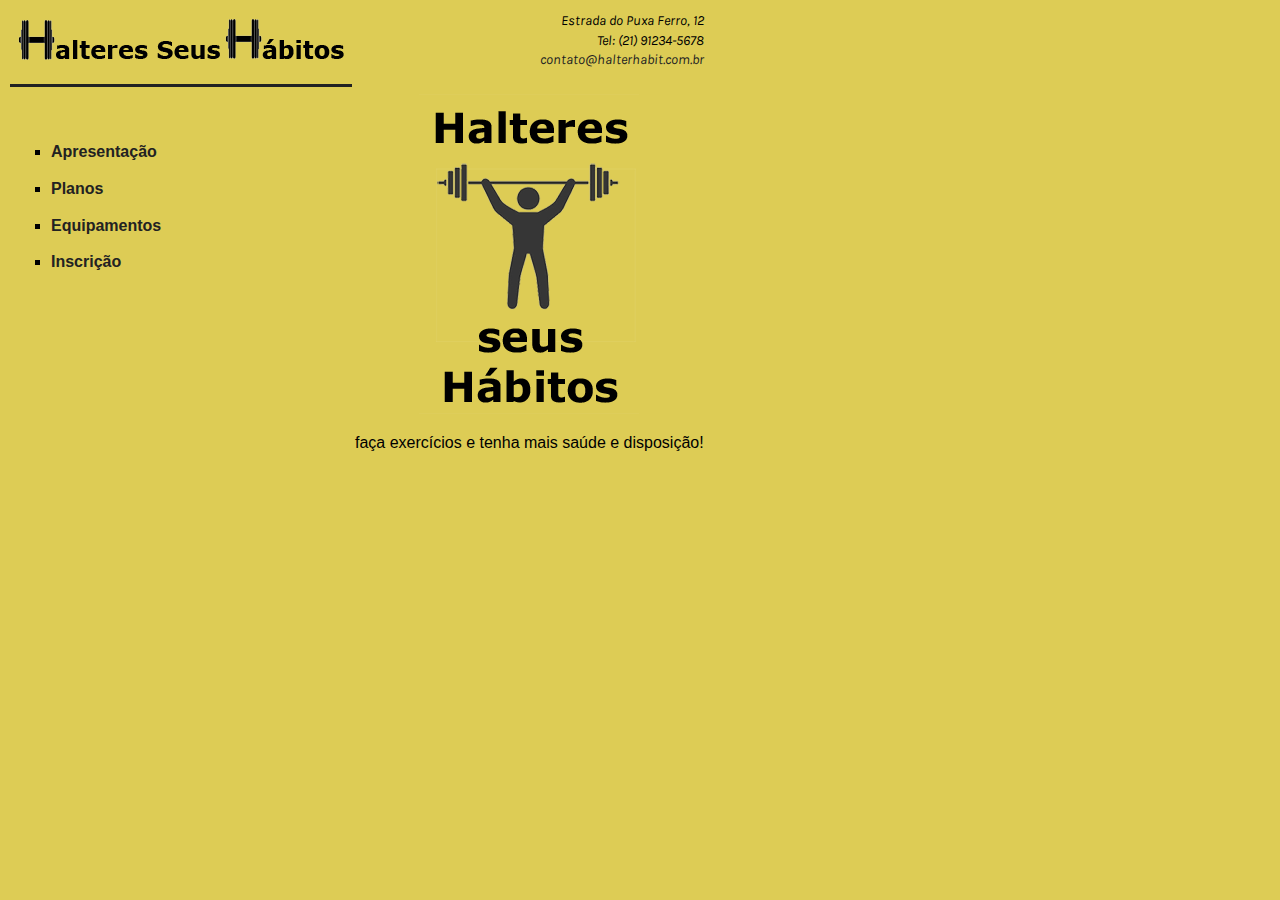
<file: index.html>
<!DOCTYPE html>
<html lang="pt-BR">

<head>
    <meta charset="UTF-8" />
    <meta name="viewport" content="width=device-width, initial-scale=1.0" />
    <title>Halteres Seus Hábitos</title>
    <link rel="stylesheet" href="style.css">
</head>
<link href='https://fonts.googleapis.com/css?family=Karla' rel='stylesheet'>
<link href='https://fonts.googleapis.com/css?family=Stoke' rel='stylesheet'>

<body>
    <table>
        <tr>
            <td class="imgLogo">
                <img src="files/HalteresSeusHabitosTopo.png" alt="Halteres Seus Hábitos Topo" />
            </td>
            <td rowspan="2">
                <section>
                    <address class="ender">
                        Estrada do Puxa Ferro, 12<br />
                        Tel: (21) 91234-5678<br />
                        <a href="mailto:contato@halterhabit.com.br">contato@halterhabit.com.br</a>
                    </address>
                </section>
            </td>
        </tr>
        <tr>
            <td>
            </td>
        </tr>
        <tr>
            <td id="menu">
                <section>
                    <nav>
                        <ul>
                            <li>
                                <a href="index.html" target="_blank">Apresentação</a>
                            </li>
                            <li>
                                <a href="Planos.html" target="_blank">Planos</a>
                            </li>
                            <li>
                                <a href="Equipamentos.html" target="_blank">Equipamentos</a>
                            </li>
                            <li>
                                <a href="Inscricao.html" target="_blank">Inscrição</a>
                            </li>
                        </ul>
                    </nav>
                </section>
            </td>
            <td id="main-logo">
                <section class="apres">
                    <img src="files/HalteresSeusHabitosLogo.png" alt="Halteres Seus Hábitos Logo" />
                    <p>faça exercícios e tenha mais saúde e disposição!</p>
                </section>
            </td>
        </tr>
    </table>
</body>

</html>
</file>
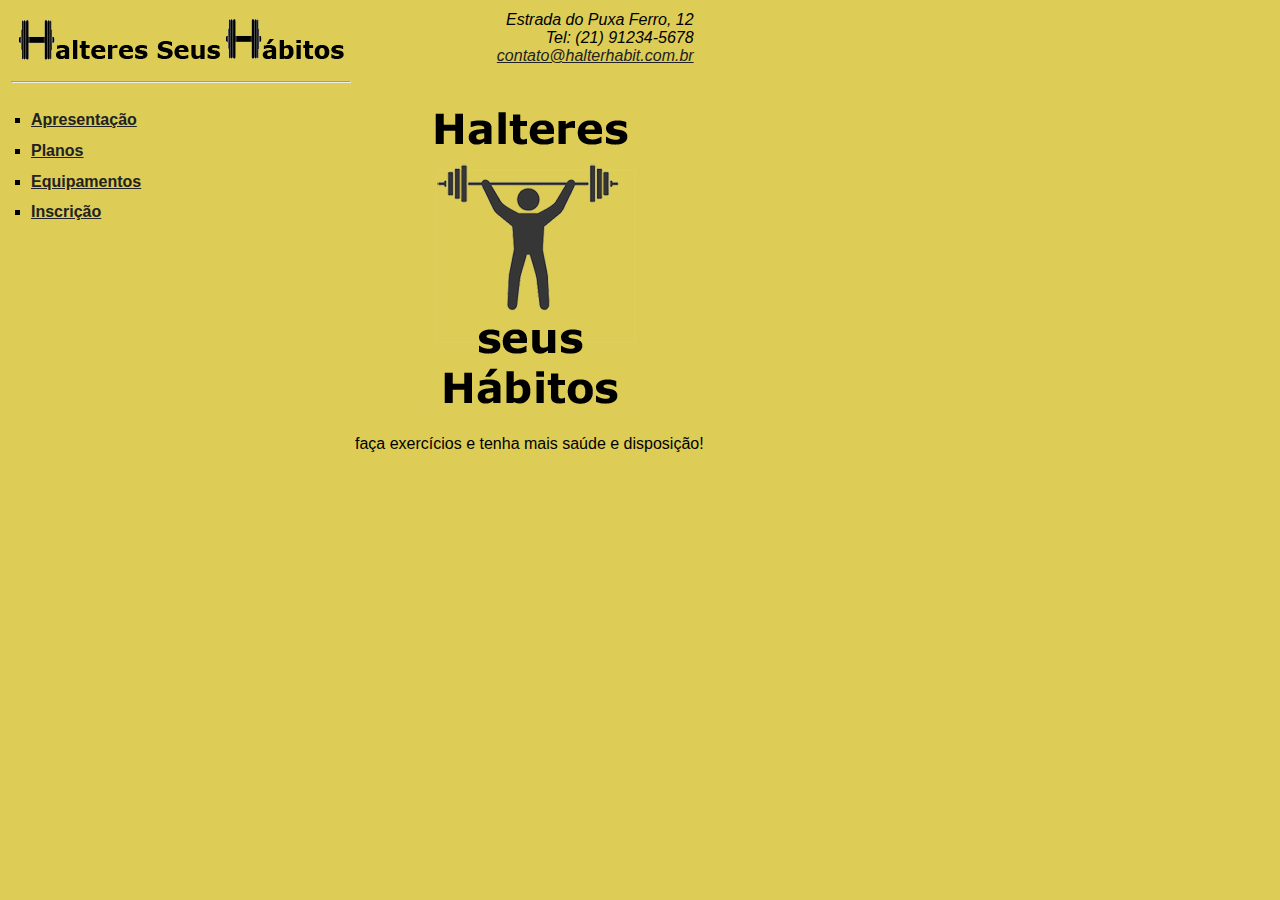
<file: AD1_Q1.html>
<!DOCTYPE html>
<html lang="pt-BR">

<head>
    <meta charset="UTF-8" />
    <meta name="viewport" content="width=device-width, initial-scale=1.0" />
    <title>Halteres Seus Hábitos</title>
    <style>
        a {
            color: #222222;
        }

        body {
            background-color: #DDCC55;
            color: #000000;
        }

        td {
            vertical-align: top;
        }

        #menu {
            font-family: "Verdana", "Ubuntu", sans-serif;
            font-weight: bold;
        }

        #menu ul {
            list-style-type: square;
            padding-left: 20px;
        }

        #menu ul li {
            padding-bottom: 4%;
        }

        address {
            font-family: "Verdana", "Ubuntu", sans-serif;
            text-align: right;
            padding-right: 10px;
        }

        #main-logo {
            font-family: "Lucida Bright", "Liberation Sans", sans-serif;
            text-align: center;
        }
    </style>
</head>

<body>
    <table>
        <tr>
            <td>
                <img src="files/HalteresSeusHabitosTopo.png" alt="Halteres Seus Hábitos Topo" />
            </td>
            <td rowspan="2">
                <address>
                    Estrada do Puxa Ferro, 12<br />
                    Tel: (21) 91234-5678<br />
                    <a href="mailto:contato@halterhabit.com.br">contato@halterhabit.com.br</a>
                </address>
            </td>
        </tr>
        <tr>
            <td style="width: 320px">
                <hr />
            </td>
        </tr>
        <tr>
            <td id="menu">
                <ul>
                    <li>
                        <a href="index.html" target="_blank">Apresentação</a>
                    </li>
                    <li><a href="Planos.html" target="_blank">Planos</a></li>
                    <li>
                        <a href="Equipamentos.html" target="_blank">Equipamentos</a>
                    </li>
                    <li>
                        <a href="Inscricao.html" target="_blank">Inscrição</a>
                    </li>
                </ul>
            </td>
            <td id="main-logo">
                <img src="files/HalteresSeusHabitosLogo.png" alt="Halteres Seus Hábitos Logo" />
                <p>faça exercícios e tenha mais saúde e disposição!</p>
            </td>
        </tr>
    </table>
</body>

</html>
</file>
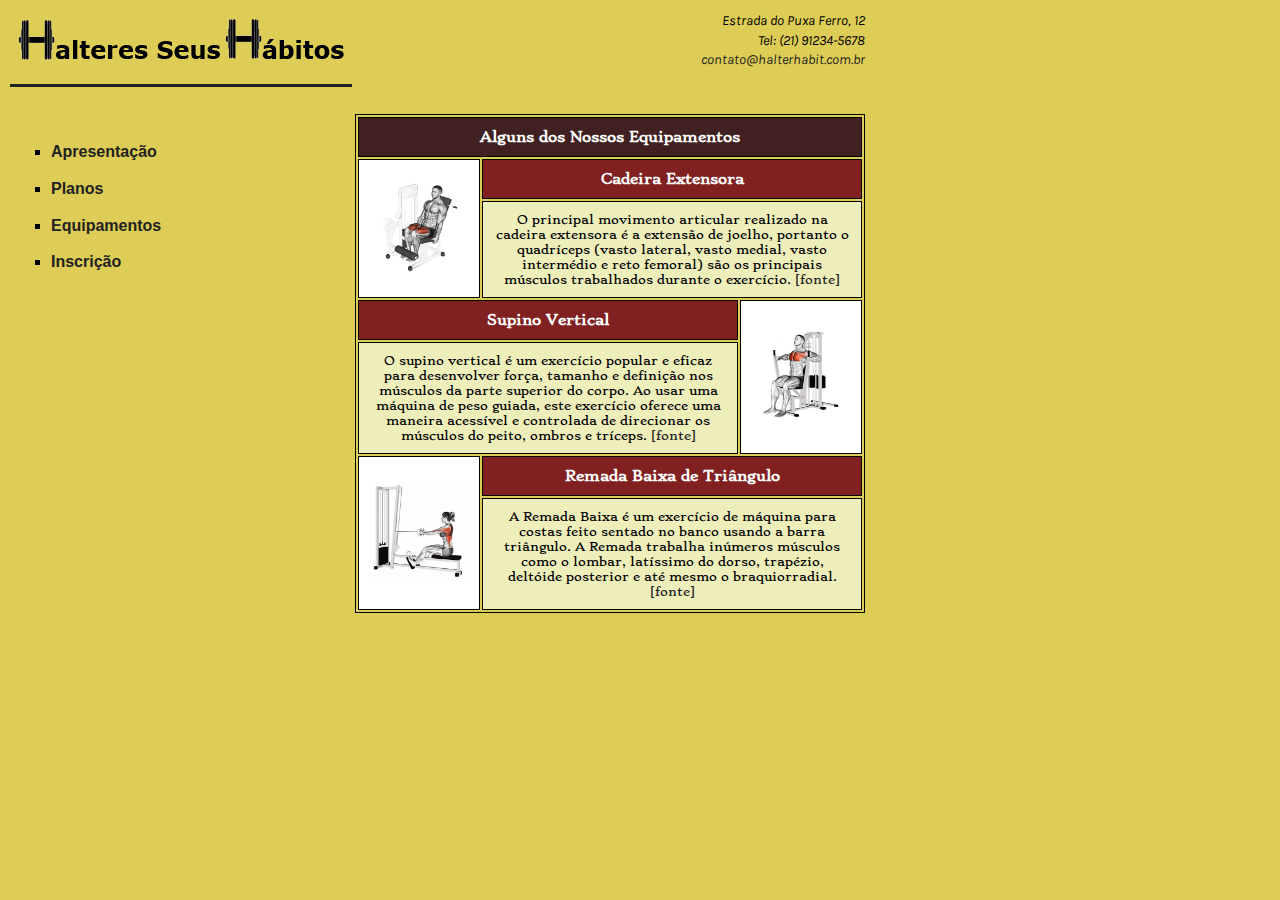
<file: Equipamentos.html>
<!DOCTYPE html>
<html lang="pt-BR">

<head>
    <meta charset="UTF-8" />
    <meta name="viewport" content="width=device-width, initial-scale=1.0" />
    <title>Equipamentos</title>
    <link rel="stylesheet" href="style.css">
</head>
<link href='https://fonts.googleapis.com/css?family=Karla' rel='stylesheet'>
<link href='https://fonts.googleapis.com/css?family=Stoke' rel='stylesheet'>

<body>
    <table>
        <tr>
            <td class="imgLogo">
                <img src="files/HalteresSeusHabitosTopo.png" alt="Halteres Seus Hábitos Topo" />
            </td>
            <td rowspan="2">
                <section>
                    <address class="ender">
                        Estrada do Puxa Ferro, 12<br />
                        Tel: (21) 91234-5678<br />
                        <a href="mailto:contato@halterhabit.com.br">contato@halterhabit.com.br</a>
                    </address>
                </section>
            </td>
        </tr>
        <tr>
            <td>
            </td>
        </tr>
        <tr>
            <td id="menu">
                <section>
                    <nav>
                        <ul>
                            <li>
                                <a href="index.html" target="_blank">Apresentação</a>
                            </li>
                            <li>
                                <a href="Planos.html" target="_blank">Planos</a>
                            </li>
                            <li>
                                <a href="Equipamentos.html" target="_blank">Equipamentos</a>
                            </li>
                            <li>
                                <a href="Inscricao.html" target="_blank">Inscrição</a>
                            </li>
                        </ul>
                    </nav>
                </section>
            </td>
            <td>
                <section class="apres_equip">
                    <div>
                        <table class="tabEquip">
                            <tr>
                                <th colspan="3" class="tabTitulo">Alguns dos Nossos Equipamentos</th>
                            </tr>
                            <!-- Primeira Linha -->
                            <tr>
                                <th rowspan="2" class="imgCel"><img src="files/CadeiraExtensora.png"
                                        alt="Cadeira Extensora"></th>
                                <th  colspan="2" class="tabSubTit">Cadeira Extensora</th>
                            </tr>
                            <tr>
                                <td colspan="2">
                                    O principal movimento articular realizado na cadeira extensora é a extensão de
                                    joelho, portanto o quadríceps (vasto lateral, vasto medial, vasto intermédio e reto
                                    femoral) são os principais músculos trabalhados durante o exercício. <a
                                        href="https://treinomestre.com.br/cadeira-extensora-como-potencializar-os-resultados-4-dicas-importantes/">[fonte]</a>
                                </td>
                            </tr>

                            <!-- Segunda Linha -->
                            <tr>
                                <th colspan="2" class="tabSubTit">Supino Vertical</th>
                                <th rowspan="2" class="imgCel"><img src="files/SupinoVertical.png"
                                        alt="Supino Vertical"></th>
                            </tr>
                            <tr>
                                <td colspan="2">
                                    O supino vertical é um exercício popular e eficaz para desenvolver força, tamanho e
                                    definição nos músculos da parte superior do corpo. Ao usar uma máquina de peso
                                    guiada, este exercício oferece uma maneira acessível e controlada de direcionar os
                                    músculos do peito, ombros e tríceps. <a
                                        href="https://www.academiacentralfitness.com.br/post/supino-m%C3%A1quina-como-fazer-benef%C3%ADcios-e-varia%C3%A7%C3%B5es">[fonte]</a>
                                </td>
                            </tr>

                            <!-- Terceira Linha -->
                            <tr>
                                <th rowspan="2" class="imgCel"><img src="files/RemadaBaixa.png"
                                        alt="Remada Baixa de Triângulo"></th>
                                <th colspan="2" class="tabSubTit">Remada Baixa de Triângulo</th>
                            </tr>
                            <tr>
                                <td colspan="2">
                                    A Remada Baixa é um exercício de máquina para costas feito sentado no banco usando a
                                    barra triângulo. A Remada trabalha inúmeros músculos como o lombar, latíssimo do
                                    dorso, trapézio, deltóide posterior e até mesmo o braquiorradial. <a
                                        href="https://www.hipertrofia.org/blog/2018/03/24/remada-baixa/">[fonte]</a>
                                </td>
                            </tr>
                            
                        </table>
                    </div>
                </section>
            </td>
        </tr>
    </table>
</body>

</html>
</file>
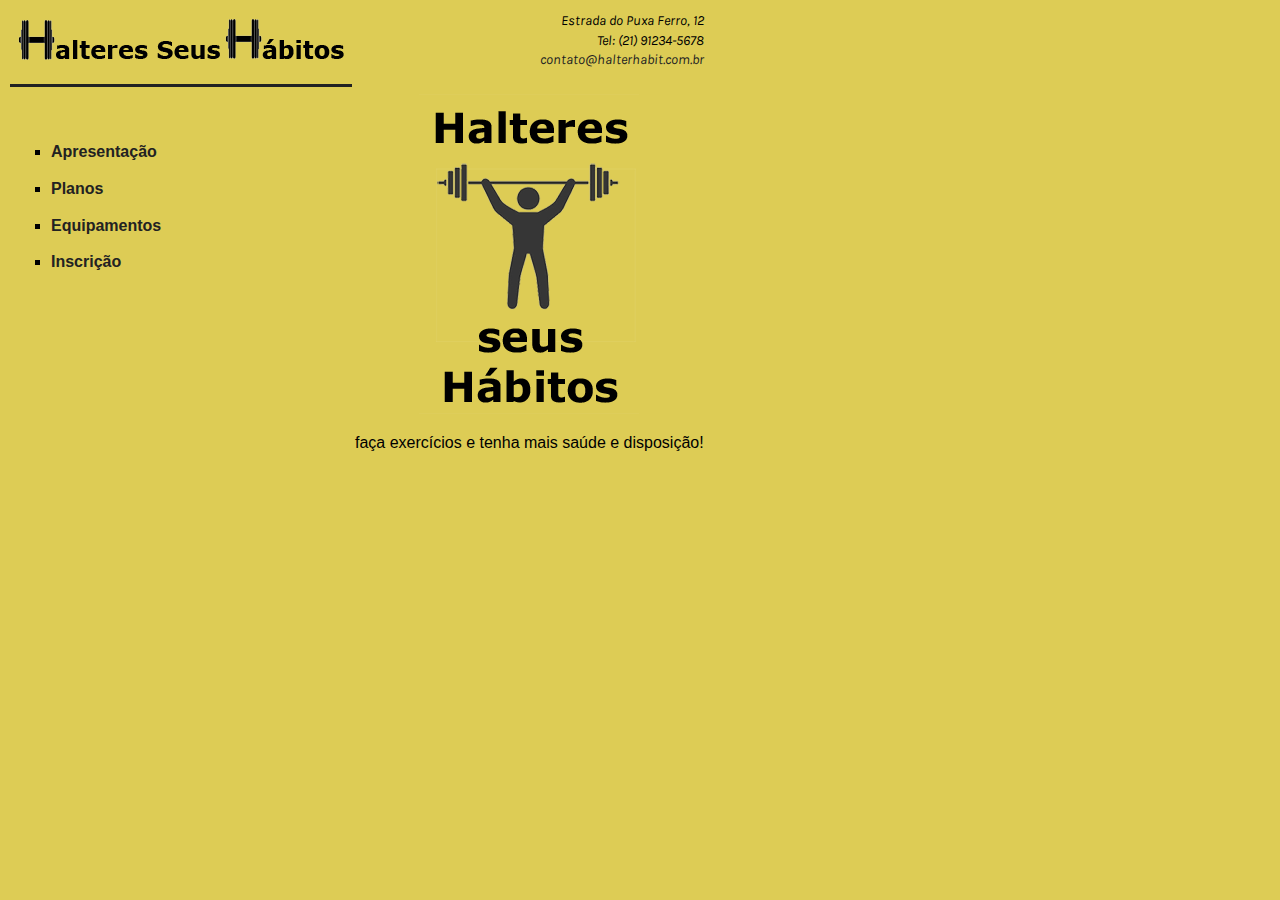
<file: HalteresSeusHabitos.html>
<!DOCTYPE html>
<html lang="pt-BR">

<head>
    <meta charset="UTF-8" />
    <meta name="viewport" content="width=device-width, initial-scale=1.0" />
    <title>Halteres Seus Hábitos</title>
    <link rel="stylesheet" href="style.css">
</head>
<link href='https://fonts.googleapis.com/css?family=Karla' rel='stylesheet'>
<link href='https://fonts.googleapis.com/css?family=Stoke' rel='stylesheet'>

<body>
    <table>
        <tr>
            <td class="imgLogo">
                <img src="files/HalteresSeusHabitosTopo.png" alt="Halteres Seus Hábitos Topo" />
            </td>
            <td rowspan="2">
                <section>
                    <address class="ender">
                        Estrada do Puxa Ferro, 12<br />
                        Tel: (21) 91234-5678<br />
                        <a href="mailto:contato@halterhabit.com.br">contato@halterhabit.com.br</a>
                    </address>
                </section>
            </td>
        </tr>
        <tr>
            <td>
            </td>
        </tr>
        <tr>
            <td id="menu">
                <section>
                    <nav>
                        <ul>
                            <li>
                                <a href="HalteresSeusHabitos.html" target="_blank">Apresentação</a>
                            </li>
                            <li>
                                <a href="Planos.html" target="_blank">Planos</a>
                            </li>
                            <li>
                                <a href="Equipamentos.html" target="_blank">Equipamentos</a>
                            </li>
                            <li>
                                <a href="Inscricao.html" target="_blank">Inscrição</a>
                            </li>
                        </ul>
                    </nav>
                </section>
            </td>
            <td id="main-logo">
                <section class="apres">
                    <img src="files/HalteresSeusHabitosLogo.png" alt="Halteres Seus Hábitos Logo" />
                    <p>faça exercícios e tenha mais saúde e disposição!</p>
                </section>
            </td>
        </tr>
    </table>
</body>

</html>
</file>
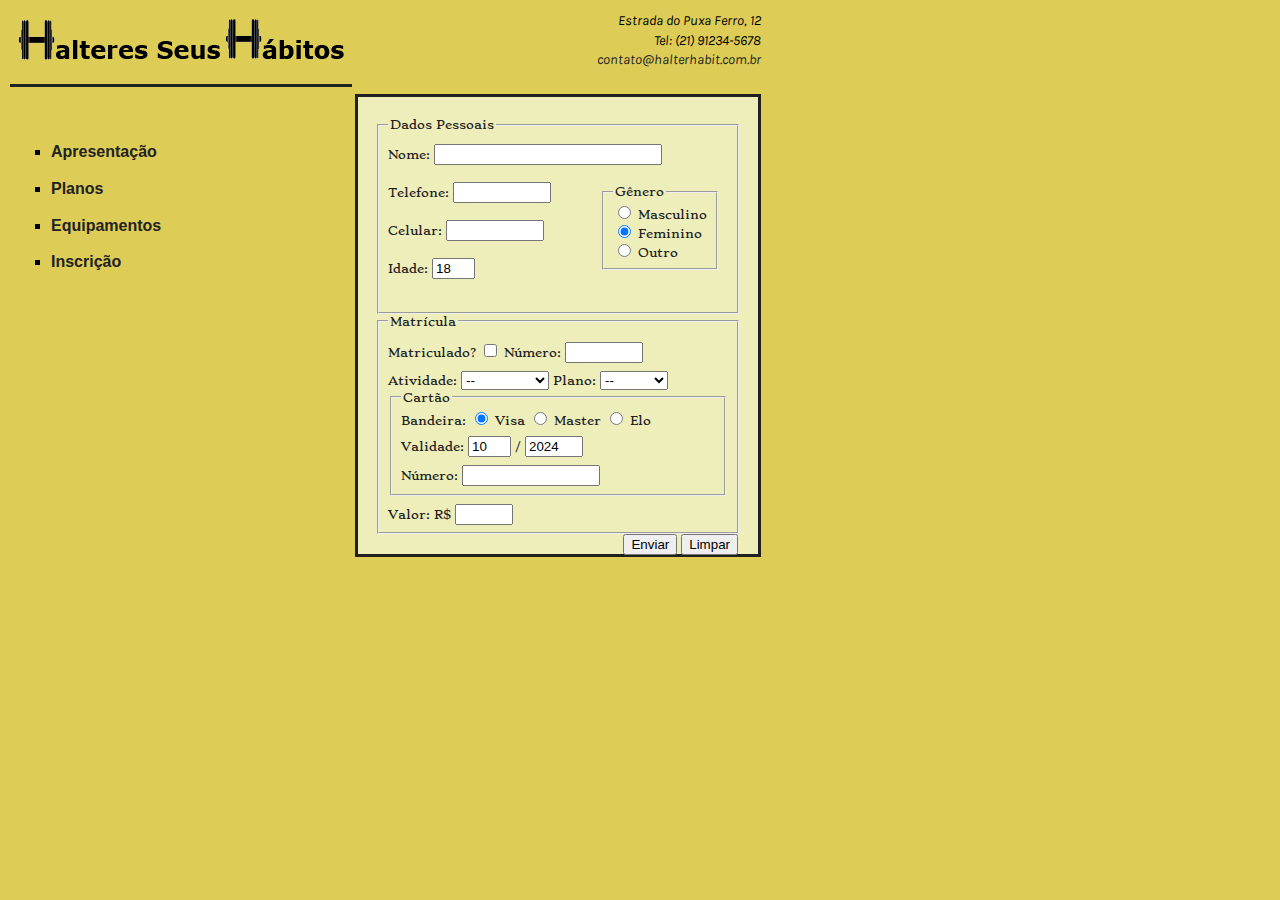
<file: Inscricao.html>
<!DOCTYPE html>
<html lang="pt-BR">

<head>
    <meta charset="UTF-8" />
    <meta name="viewport" content="width=device-width, initial-scale=1.0" />
    <title>Inscrição</title>
    <link rel="stylesheet" href="style.css">
</head>
<link href='https://fonts.googleapis.com/css?family=Karla' rel='stylesheet'>
<link href='https://fonts.googleapis.com/css?family=Stoke' rel='stylesheet'>

<body>
    <table>
        <tr>
            <td class="imgLogo">
                <img src="files/HalteresSeusHabitosTopo.png" alt="Halteres Seus Hábitos Topo" />
            </td>
            <td rowspan="2">
                <section>
                    <address class="ender">
                        Estrada do Puxa Ferro, 12<br />
                        Tel: (21) 91234-5678<br />
                        <a href="mailto:contato@halterhabit.com.br">contato@halterhabit.com.br</a>
                    </address>
                </section>
            </td>
        </tr>
        <tr>
            <td>
            </td>
        </tr>
        <tr>
            <td id="menu">
                <section>
                    <nav>
                        <ul>
                            <li>
                                <a href="index.html" target="_blank">Apresentação</a>
                            </li>
                            <li>
                                <a href="Planos.html" target="_blank">Planos</a>
                            </li>
                            <li>
                                <a href="Equipamentos.html" target="_blank">Equipamentos</a>
                            </li>
                            <li>
                                <a href="Inscricao.html" target="_blank">Inscrição</a>
                            </li>
                        </ul>
                    </nav>
                </section>
            </td>
            <td>
                <section>
                    <form  class="formul">
                        <fieldset class="fsPessoal">
                            <legend>Dados Pessoais</legend>
                            <div class="linhaNome">
                                <label for="nome">Nome:</label>
                                <input type="text" id="nome" class="inpNome">
                            </div>
                            <div class="linhaDados">
                                <div class="ColEsqPes">
                                    <div class="linhaNome">
                                        <label for="telefone">Telefone:</label>
                                        <input type="text" id="telefone" class="inpTelef">
                                    </div>
                                    <div class="linhaNome">
                                        <label for="celular">Celular:</label>
                                        <input type="text" id="celular" class="inpTelef">
                                    </div>
                                    <div class="linhaNome"> <label for="idade">Idade:</label>
                                        <input type="number" id="idade" class="numDD" value="18">
                                    </div>
                                </div>
                                <fieldset class="fsGenero">
                                    <legend>Gênero</legend>
                                    <label><input type="radio" name="genero" value="Masculino"> Masculino</label><br>
                                    <label><input type="radio" name="genero" value="Feminino" checked>
                                        Feminino</label><br>
                                    <label><input type="radio" name="genero" value="Outro"> Outro</label>
                                </fieldset>
                            </div>
                        </fieldset>

                        <fieldset class="fsPessoal">
                            <legend>Matrícula</legend>
                            <div class="linhaNome">
                                <label>Matriculado? <input type="checkbox" id="matriculado"></label>
                                <label for="telefone">Número: <input type="text" id="numero" class="inpMat"></label>
                            </div>
                            <div class="linhaDados">
                                <label for="atividade">Atividade:</label>
                                <select id="atividade">
                                    <option>--</option>
                                    <option>Atividade 1</option>
                                    <option>Atividade 2</option>
                                </select>
                                <label for="plano">Plano:</label>
                                <select id="plano">
                                    <option>--</option>
                                    <option>Plano 1</option>
                                    <option>Plano 2</option>
                                </select>
                                <fieldset>
                                    <legend>Cartão</legend>
                                    <div>
                                        <label>Bandeira:</label>
                                        <label><input type="radio" name="bandeira" value="Visa" checked> Visa</label>
                                        <label><input type="radio" name="bandeira" value="Master"> Master</label>
                                        <label><input type="radio" name="bandeira" value="Elo"> Elo</label>
                                    </div>
                                    <div class="linhaNomeCartao">
                                        <label for="validade">Validade:</label>
                                        <input type="number" id="mes" class="numDD" value="10">
                                        <label>/</label>
                                        <input type="number" id="ano" class="numQD" value="2024">
                                    </div>
                                    <div class="linhaNomeCartao">
                                        <label for="numero">Número:</label>
                                        <input type="text" id="numeroCartao" class="inpNCC">
                                    </div>
                                </fieldset>
                                
                                <div class="ColValTot">
                                    <label for="valor">Valor: R$</label>
                                    <input type="text" id="valor" class="inpVal">
                                </div>
                            </div>
                        </fieldset>
                        <div class="entDireita">
                            <div>
                                <button type="submit">Enviar</button>
                                <button type="reset">Limpar</button>
                            </div>
                        </div>
                    </form>
                </section>
            </td>
        </tr>
    </table>
</body>

</html>
</file>
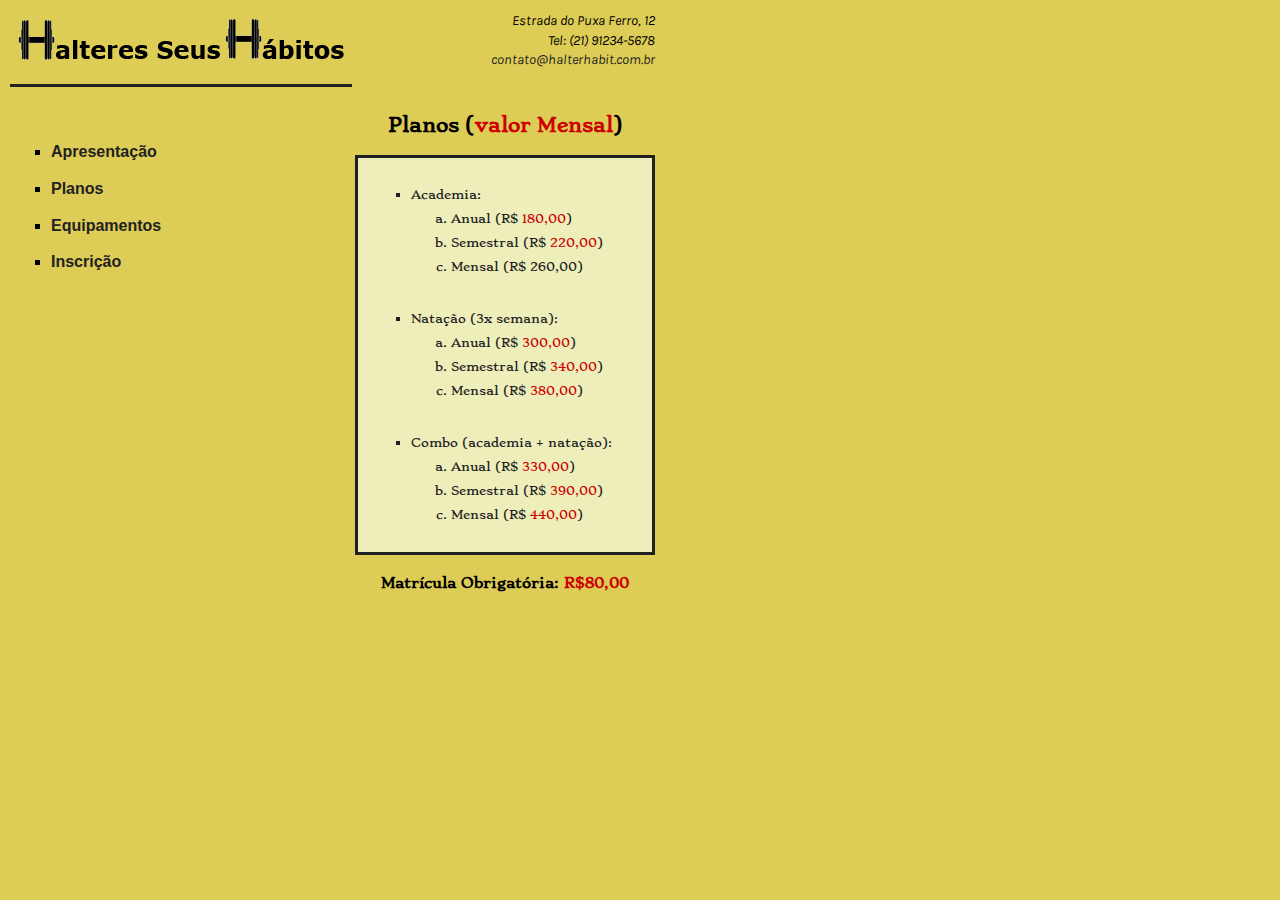
<file: Planos.html>
<!DOCTYPE html>
<html lang="pt-BR">

<head>
    <meta charset="UTF-8" />
    <meta name="viewport" content="width=device-width, initial-scale=1.0" />
    <title>Planos</title>
    <link rel="stylesheet" href="style.css">
</head>
<link href='https://fonts.googleapis.com/css?family=Karla' rel='stylesheet'>
<link href='https://fonts.googleapis.com/css?family=Stoke' rel='stylesheet'>

<body>
    <table>
        <tr>
            <td class="imgLogo">
                <img src="files/HalteresSeusHabitosTopo.png" alt="Halteres Seus Hábitos Topo" />
            </td>
            <td rowspan="2">
                <section>
                    <address class="ender">
                        Estrada do Puxa Ferro, 12<br />
                        Tel: (21) 91234-5678<br />
                        <a href="mailto:contato@halterhabit.com.br">contato@halterhabit.com.br</a>
                    </address>
                </section>
            </td>
        </tr>
        <tr>
            <td>
            </td>
        </tr>
        <tr>
            <td id="menu">
                <section>
                    <nav>
                        <ul>
                            <li>
                                <a href="index.html" target="_blank">Apresentação</a>
                            </li>
                            <li>
                                <a href="Planos.html" target="_blank">Planos</a>
                            </li>
                            <li>
                                <a href="Equipamentos.html" target="_blank">Equipamentos</a>
                            </li>
                            <li>
                                <a href="Inscricao.html" target="_blank">Inscrição</a>
                            </li>
                        </ul>
                    </nav>
                </section>
            </td>
            <td>
                <section class="apres">
                    <h3>Planos (<span id="preco">valor Mensal</span>)</h3>
                    <div>
                        <table class="listaPlano">
                            <tr>
                                <td>
                                    <ul>
                                        <li>
                                            Academia:
                                        </li>
                                        <ol>
                                            <li>Anual (R$ <span id="preco">180,00</span>)</li>
                                            <li>Semestral (R$ <span id="preco">220,00</span>)</li>
                                            <li>Mensal (R$ <span>260,00</span>)</li>
                                        </ol>
                                    </ul>
                                </td>
                            </tr>
                            <tr>
                                <td>
                                    <ul>
                                        <li>
                                            Natação (3x semana):
                                        </li>
                                        <ol>
                                            <li>Anual (R$ <span id="preco">300,00</span>)</li>
                                            <li>Semestral (R$ <span id="preco">340,00</span>)</li>
                                            <li>Mensal (R$ <span id="preco">380,00</span>)</li>
                                        </ol>
                                    </ul>
                                </td>
                            </tr>
                            <tr>
                                <td>
                                    <ul>
                                        <li>
                                            Combo (academia + natação):
                                        </li>
                                        <ol>
                                            <li>Anual (R$ <span id="preco">330,00</span>)</li>
                                            <li>Semestral (R$ <span id="preco">390,00</span>)</li>
                                            <li>Mensal (R$ <span id="preco">440,00</span>)</li>
                                        </ol>
                                    </ul>
                                </td>
                            </tr>
                        </table>
                    </div>
                    <h4>Matrícula Obrigatória: <span id="preco">R$80,00</span></h4>
                </section>
            </td>
        </tr>
    </table>
</body>

</html>
</file>
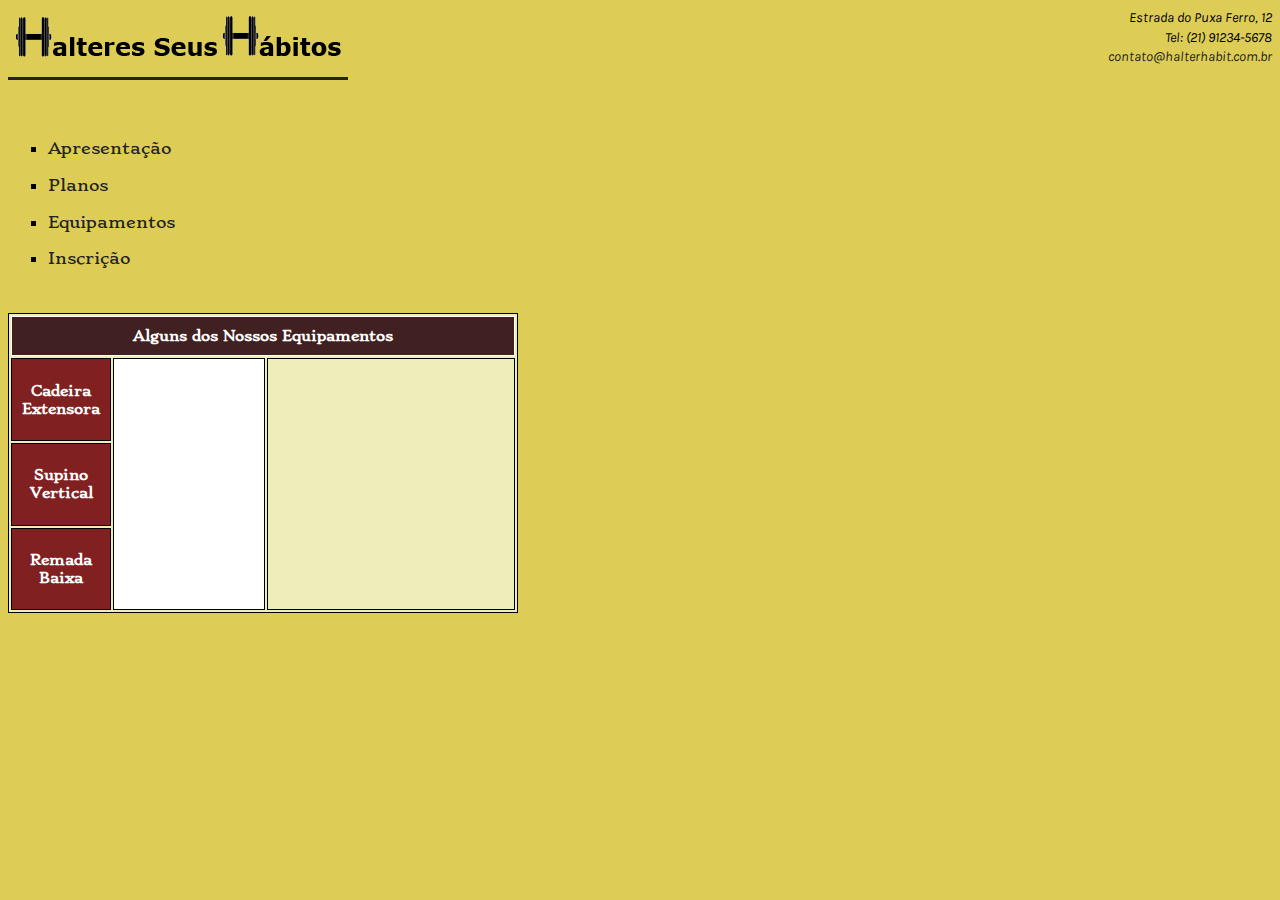
<file: AD1/Equipamentos.html>
<!DOCTYPE html>
<html>

<head>
    <title>Halteres seus Hábitos</title>
    <link rel="stylesheet" type="text/css" href="style.css" />
    <link href="https://fonts.googleapis.com/css?family=Karla|Stoke" rel="stylesheet" />
    <script src="script.js"></script>
</head>

<body>
    <header>
        <address class="ender">
            Estrada do Puxa Ferro, 12<br />
            Tel: (21) 91234-5678<br />
            <a href="mailto:contato@halterhabit.com.br">contato@halterhabit.com.br</a>
        </address>
        <img class="imgLogo" src="files/HalteresSeusHabitosTopo.png" />
        <br />
    </header>
    <nav>
        <ul>
            <li><a href="HalteresSeusHabitos.html">Apresentação</a></li>
            <li><a href="Planos.html">Planos</a></li>
            <li><a href="Equipamentos.html">Equipamentos</a></li>
            <li><a href="Inscricao.html">Inscrição</a></li>
        </ul>
    </nav>
    <section>
        <br />
        <table class="tabEquip">
                <tr>
                    <th colspan="3" class="tabTitulo">Alguns dos Nossos Equipamentos</th>
                </tr>
                <tr>
                    <th class="imgEquip">
                        <a href="#" onclick="mostrarEquipamento(0); return false">Cadeira Extensora</a>
                    </th>
                    <td id="ImgDes" class="imgCel" rowspan="3">
                        <img src="files/Vazio_360.png" id="imgEquipamento" />
                    </td>
                    <td id="DescExe" class="descExe" rowspan="3">
                        <h3 id="tituloEquipamento"></h3>
                        <p id="descricaoEquipamento"></p>
                        <a id="fonteEquipamento" href="" target="_blank"></a>
                </tr>
                <tr>
                    <th class="imgEquip">
                        <a href="#" onclick="mostrarEquipamento(1)">Supino Vertical</a>
                    </th>
                </tr>
                <tr>
                    <th class="imgEquip">
                        <a href="#" onclick="mostrarEquipamento(2)">Remada Baixa</a>
                    </th>
                </tr>
            </table>
        </table>
    </section>
</body>

</html>
</file>
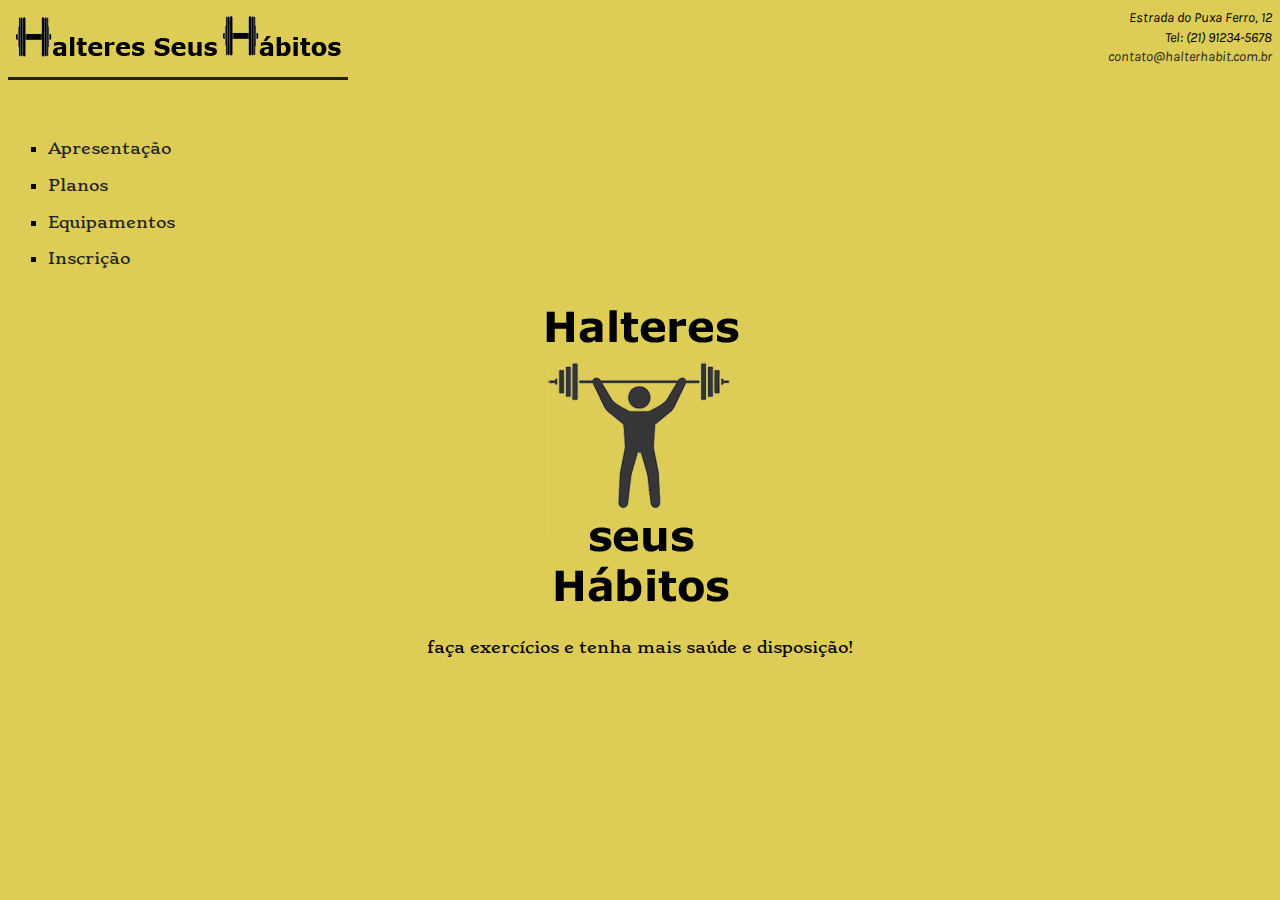
<file: AD1/HalteresSeusHabitos.html>
<!DOCTYPE html>
<html>

<head>
    <title>Halteres seus Hábitos</title>
    <base target="_blank" />
    <link rel="stylesheet" type="text/css" href="style.css" />
    <link href='https://fonts.googleapis.com/css?family=Karla|Stoke' rel='stylesheet'>
</head>

<body>
    <header>
        <address class="ender">
            Estrada do Puxa Ferro, 12<br />
            Tel: (21) 91234-5678<br />
            <a href="mailto:contato@halterhabit.com.br">
                contato@halterhabit.com.br</a>
        </address>
        <img class="imgLogo" src="files/HalteresSeusHabitosTopo.png" />
        <br>
    </header>
    <nav>
        <ul>
            <li><a href="HalteresSeusHabitos.html">Apresentação</a></li>
            <li><a href="Planos.html">Planos</a></li>
            <li><a href="Equipamentos.html">Equipamentos</a></li>
            <li><a href="Inscricao.html">Inscrição</a></li>
        </ul>
    </nav>
    <section>
        <div class="apres">
            <p><img src="files/HalteresSeusHabitosLogo.png"><br>
                <br>faça exercícios e tenha mais saúde e disposição!
            </p>
        </div>
    </section>
</body>

</html>
</file>
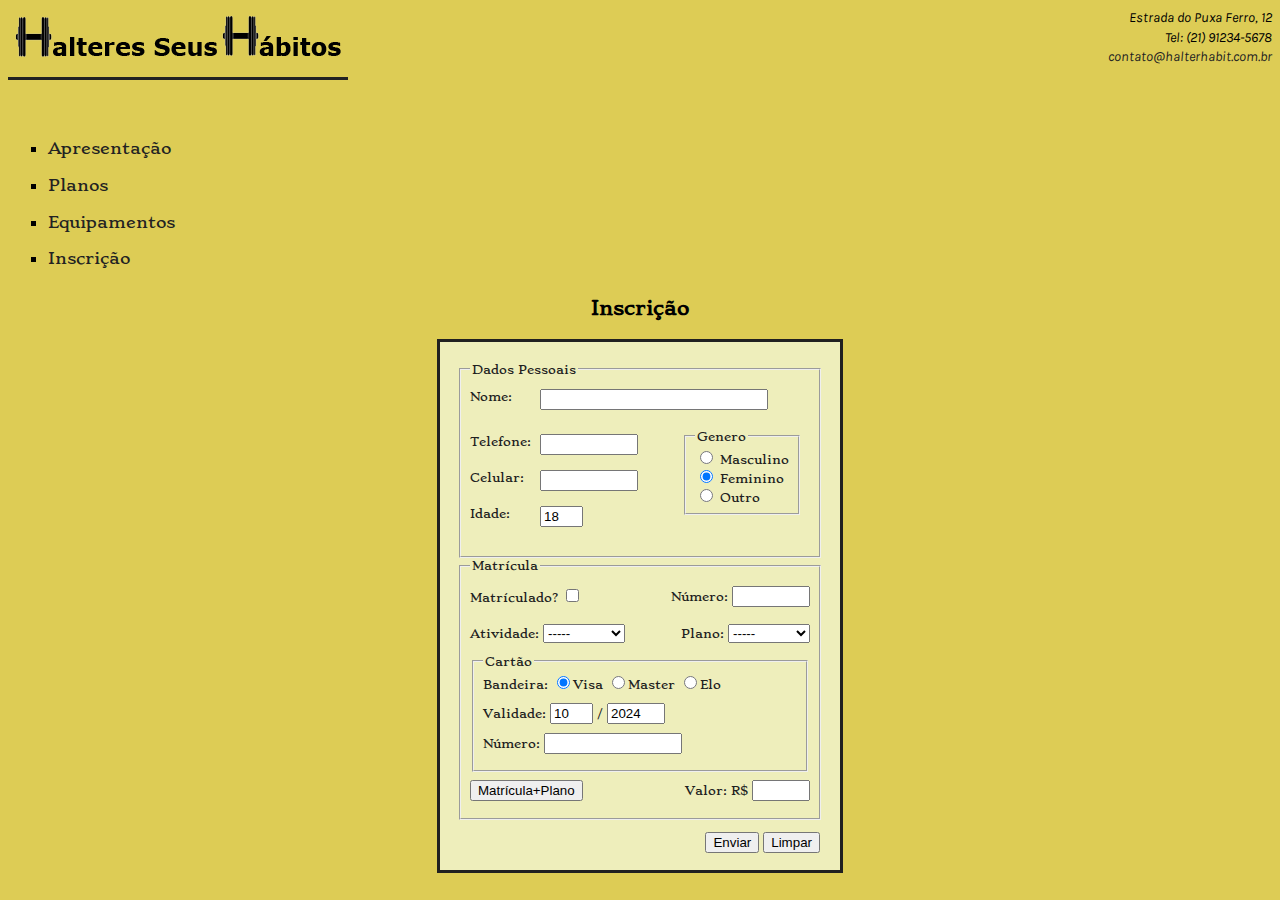
<file: AD1/Inscricao.html>
<!DOCTYPE html>
<html>

<head>
    <title>Halteres seus Hábitos</title>
    <base target="_blank" />
    <link rel="stylesheet" type="text/css" href="style.css" />
    <link href='https://fonts.googleapis.com/css?family=Karla|Stoke' rel='stylesheet'>
    <script src="script.js"></script>
</head>

<body>
    <header>
        <address class="ender">
            Estrada do Puxa Ferro, 12<br />
            Tel: (21) 91234-5678<br />
            <a href="mailto:contato@halterhabit.com.br">
                contato@halterhabit.com.br</a>
        </address>
        <img class="imgLogo" src="files/HalteresSeusHabitosTopo.png" />
        <br>
    </header>
    <nav>
        <ul>
            <li><a href="HalteresSeusHabitos.html">Apresentação</a></li>
            <li><a href="Planos.html">Planos</a></li>
            <li><a href="Equipamentos.html">Equipamentos</a></li>
            <li><a href="Inscricao.html">Inscrição</a></li>
        </ul>
    </nav>
    <section>
        <h3 class="Titulo">Inscrição</h3>
        <form method="POST">
            <div class="formul">
                <fieldset class="fsPessoal">
                    <legend> Dados Pessoais</legend>
                    <div class="linhaNome">
                        <label for="nome" class="ColEsqPes">Nome: </label>
                        <input type="text" class="inpNome" id="nome" name="TxtNome">
                    </div>
                    <div class="linhaDados">
                        <fieldset class="fsGenero">
                            <legend> Genero</legend>
                            <input type="radio" name="TglGenero" value="M">
                            Masculino<br />
                            <input type="radio" checked name="TglGenero" value="F">
                            Feminino<br />
                            <input type="radio" name="TglGenero" value="O"> Outro<br />
                        </fieldset>
                        <br />
                        <label for="tel" class="ColEsqPes">Telefone: </label>
                        <input type="tel" class="inpTelef" id="tel" name="TxtTelefone" onchange="validarTelefone(event)" /><br/>
                        <br>
                        <label for="cel" class="ColEsqPes">Celular: </label>
                        <input type="tel" class="inpTelef" id="cel" name="TxtCelular" onchange="validarTelefone(event)" /><br/>                    
                        <br /><label for="idade" class="ColEsqPes">Idade:</label>
                        <input type="number" class="numDD" id="idade" name="TxtIdade" min="18" max="88" value="18"/><br/>
                    </div>
                </fieldset>
                <fieldset class="fsPessoal">
                    <legend> Matrícula</legend>
                    <div class="linhaNome">
                        <label for="mat">Matrículado?
                            <input type="checkbox" name="chkMatric" value="S" id="matriculado" /></label>
                        <label for="numMat" class="ColDirMat">Número:
                            <input type="text" class="inpMat" id="numMat" name="TxtMatricula" />
                    </div>
                    <div class="linhaNome">
                        <label for="ativ">Atividade:
                            <select id="atividade">
                                <option value=""> ----- </option>
                                <option value="academia">Academia</option>
                                <option value="natacao">Natação</option>
                                <option value="combo">Combo</option>
                            </select> </label>
                        <label for="plano" class="ColDirMat">Plano:
                            <select id="plano">
                                <option value=""> ----- </option>
                                <option value="mensal">Mensal</option>
                                <option value="semestral">Semestral</option>
                                <option value="anual">Anual</option>
                            </select> </label>
                    </div>
                    <fieldset>
                        <legend> Cartão</legend>
                        <label class="colLabCrd">Bandeira:
                            <label><input type="radio" name="RadBand" checked />Visa</label>
                            <label><input type="radio" name="RadBand" />Master</label>
                            <label><input type="radio" name="RadBand" />Elo</label>
                        </label><br />
                        <label class="colLabCrd" for="mesVal">Validade:
                            <input type="number" name="TxtMesVal" id="mesVal" min="1" max="12" class="numDD"
                                value="10" /> /
                            <input type="number" name="TxtAnoVal" value="2024" min="2023" max="2040"
                                class="numQD" /></label><br />
                        <label class="colLabCrd" for="numCar">Número:
                            <input type=text name="TxtNumCard" class="inpNCC" id="numCar" /></label><br />
                    </fieldset>
                    <div class="linhaNome">
                        <input type="button" value="Matrícula+Plano" onclick="calcularValor()">
                        <label for="TxtTotal" class="ColDirMat">Valor: R$
                            <input type="text" name="TxtTotal" readonly id="TxtTotal" class="inpVal" /></label>
                    </div>
                </fieldset>
                <p class="entDireita">
                    <input type="submit" value="Enviar" name="BtnEnviar">
                    <input type="reset" value="Limpar" name="BtnLimpar">
                </p>
                <br><br>
            </div>
        </form>
    </section>
</body>

</html>
</file>
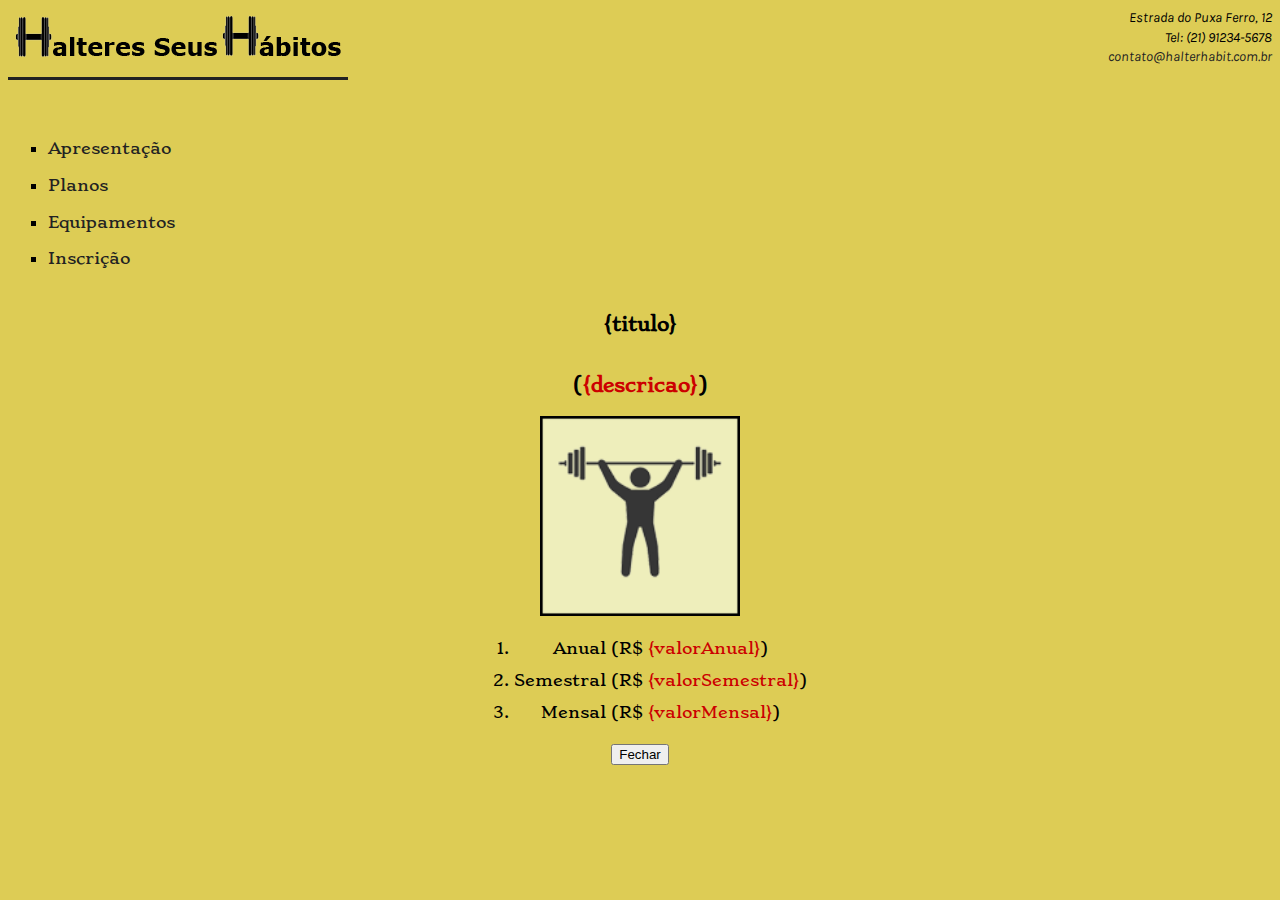
<file: AD1/Janela.html>
<!DOCTYPE html>
<html>

<head>
    <title>Halteres seus Hábitos</title>
    <base target="_blank" />
    <link rel="stylesheet" type="text/css" href="style.css" />
    <link href="https://fonts.googleapis.com/css?family=Karla|Stoke" rel="stylesheet"/>
    <script src="script.js"></script>
    <script>
        // Função para ler os parâmetros da URL
        function getParams() {
            const params = new URLSearchParams(window.location.search);
            document.querySelector('.Titulo').textContent = params.get('titulo') || '{titulo}';
            document.querySelector('.preco').textContent = params.get('descricao') || '{descricao}';
            document.querySelectorAll('.preco')[1].textContent = params.get('valorAnual') || '{valorAnual}';
            document.querySelectorAll('.preco')[2].textContent = params.get('valorSemestral') || '{valorSemestral}';
            document.querySelectorAll('.preco')[3].textContent = params.get('valorMensal') || '{valorMensal}';

            // Carregar a imagem usando a URL
            const imgSource = params.get('imgSource');
            if (imgSource) {
                document.querySelector('.imgWindow').src = `files/${imgSource}`; // Ajuste a URL da imagem
            }
        }
        window.onload = getParams;
    </script>
</head>

<body>
    <header>
        <address class="ender">
            Estrada do Puxa Ferro, 12<br />
            Tel: (21) 91234-5678<br />
            <a href="mailto:contato@halterhabit.com.br">
                contato@halterhabit.com.br</a>
        </address>
        <img class="imgLogo" src="files/HalteresSeusHabitosTopo.png" />
        <br />
    </header>
    <nav>
        <ul>
            <li><a href="HalteresSeusHabitos.html">Apresentação</a></li>
            <li><a href="Planos.html">Planos</a></li>
            <li><a href="Equipamentos.html">Equipamentos</a></li>
            <li><a href="Inscricao.html">Inscrição</a></li>
        </ul>
    </nav>
    <section class="centralizar">
        <h3 class="Titulo">{titulo}</h3>
        <h3 class="Titulo">(<span class="preco">{descricao}</span>)</h3>
        <img class="imgWindow" src="files/Academia.png"> <!-- Mantenha uma imagem padrão -->
        <ol class="teste">
            <li>Anual (R$ <span class="preco">{valorAnual}</span>)</li>
            <li>Semestral (R$ <span class="preco">{valorSemestral}</span>)</li>
            <li>Mensal (R$ <span class="preco">{valorMensal}</span>)</li>
        </ol>
        <button type="button" value="Fechar" onclick="MudaJanela('Planos')">Fechar</button>
    </section>
</body>
</html>
</file>
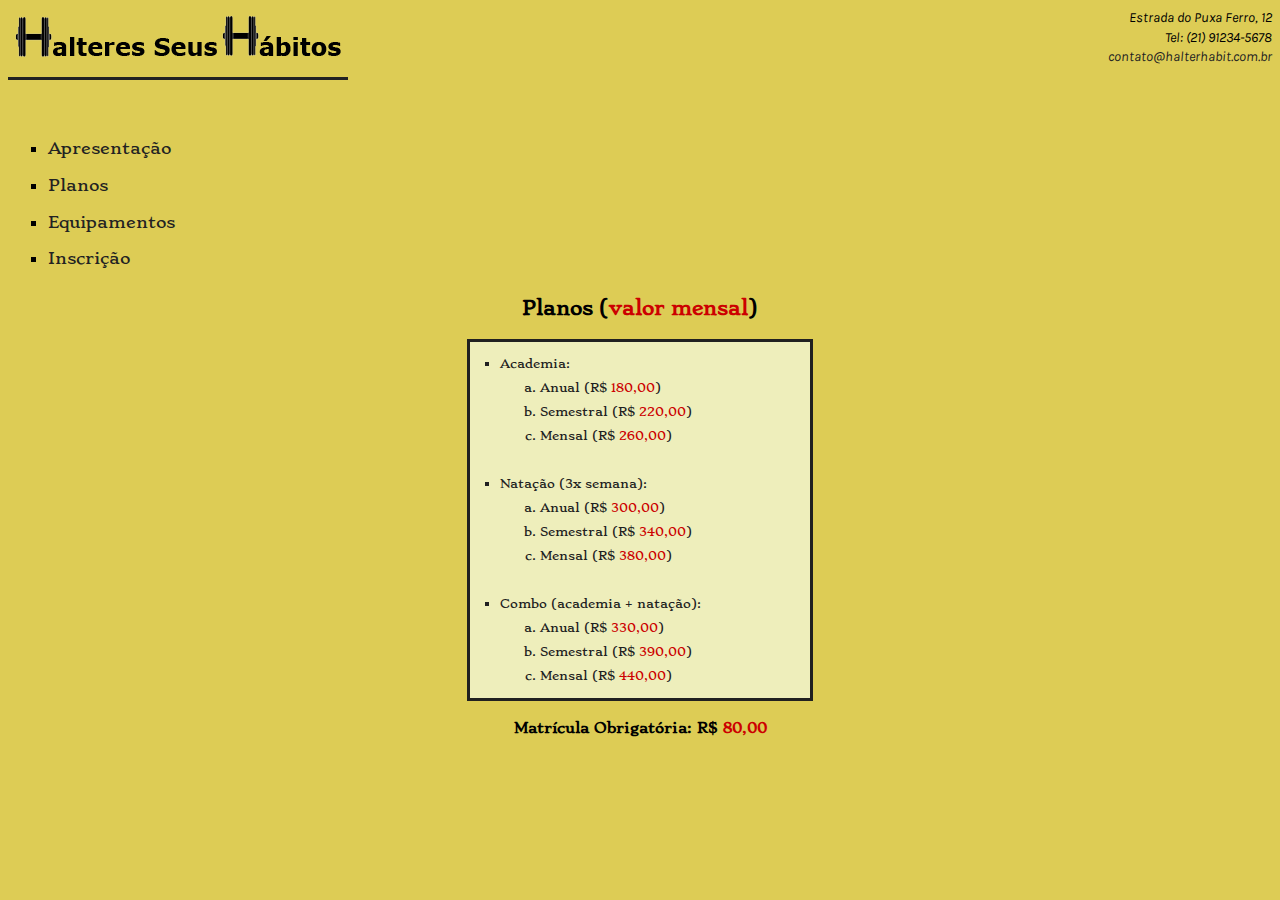
<file: AD1/Planos.html>
<!DOCTYPE html>
<html>

<head>
    <title>Halteres seus Hábitos</title>
    <base target="_blank" />
    <link rel="stylesheet" type="text/css" href="style.css" />
    <link href="https://fonts.googleapis.com/css?family=Karla|Stoke" rel="stylesheet"/>
    <script src="script.js"></script>
</head>

<body>
    <header>
        <address class="ender">
            Estrada do Puxa Ferro, 12<br />
            Tel: (21) 91234-5678<br />
            <a href="mailto:contato@halterhabit.com.br">
                contato@halterhabit.com.br</a>
        </address>
        <img class="imgLogo" src="files/HalteresSeusHabitosTopo.png" />
        <br />
    </header>
    <nav>
        <ul>
            <li><a href="HalteresSeusHabitos.html">Apresentação</a></li>
            <li><a href="Planos.html">Planos</a></li>
            <li><a href="Equipamentos.html">Equipamentos</a></li>
            <li><a href="Inscricao.html">Inscrição</a></li>
        </ul>
    </nav>
    <section>
        <h3 class="Titulo">Planos (<span class="preco">valor mensal</span>)</h3>
        <ul class="listaPlano">
            <li>
                <a onclick="MudaJanela('Academia'); return false;">Academia:</a> 
                <ol>
                    <li>Anual (R$ <span class="preco">180,00</span>)</li>
                    <li>Semestral (R$ <span class="preco">220,00</span>)</li>
                    <li>Mensal (R$ <span class="preco">260,00</span>)</li>
                </ol>
            </li>
            <br />
            <li>
                <a onclick="MudaJanela('Natacao'); return false;">Natação (3x semana):</a> 
                <ol>
                    <li>Anual (R$ <span class="preco">300,00</span>)</li>
                    <li>Semestral (R$ <span class="preco">340,00</span>)</li>
                    <li>Mensal (R$ <span class="preco">380,00</span>)</li>
                </ol>
            </li>
            <br />
            <li>
                <a onclick="MudaJanela('Combo'); return false;">Combo (academia + natação):</a> 
                <ol>
                    <li>Anual (R$ <span class="preco">330,00</span>)</li>
                    <li>Semestral (R$ <span class="preco">390,00</span>)</li>
                    <li>Mensal (R$ <span class="preco">440,00</span>)</li>
                </ol>
            </li>
        </ul>
        <h4 class="Titulo">
            Matrícula Obrigatória: R$ <span class="preco">80,00</span>
        </h4>
    </section>
</body>

</html>
</file>
<file: style.css>
a {
    text-decoration: none;
    color: #222222;
}

a:visited {
    color: #222222;
}
h4 {
    font-size: 14px;
}

body {
    background-color: #DDCC55;
    color: #000000;
    font-size: 16px;
    font-family: 'stoke', "Lucida Bright", 'liberation', serif;
}

td {
    vertical-align: top;
}

header {
    display: block;
    margin-bottom: 1px;
}

nav {
    display: block;
    width: 20%;
    float: left;
}
nav ul {
    color: #000000;
    line-height: 230%;
    margin-top: 40px;
    list-style-type: square;
}

#menu {
    font-family: "Verdana", "Ubuntu", sans-serif;
    font-weight: bold;
}

#menu ul {
    list-style-type: square;
}

ul{
    line-height: 200%;
}

#preco {
    color: #CC0000;
}

.ender {
    font-family: "Karla", "Verdana", "Ubuntu", sans-serif;
    float: right;
    text-align: right;
    font-size: 14px;
    line-height: 140%;
    font-size: 14px;
}



.imgLogo {
    border-bottom: 3px solid #222222;
    margin-bottom: 6px;
    padding-bottom: 15px;
}

#main-logo {
    font-family: "Lucida Bright", "Liberation Sans", sans-serif;
    text-align: center;
}


.listaPlano {
    width: 300px;
    color: #202020;
    background-color: #EEEEBB;
    font-size: 12px;
    padding: 10px 10px 10px;
    border: 3px solid #202020;
    margin: 0 auto 10px auto;
    list-style-type: square; /* Para exibir itens da lista como quadrados */
    text-align: left; /* Para centralizar o texto dentro do container */
}

.listaPlano ul {
    list-style-type: square;
}

.listaPlano ol {
    color: #202020;
    list-style-type: lower-alpha;
}


/* Estilo da tabela */
.tabEquip {
    border: 1px solid black;
    border-collapse: separate;
    width: 510px;
    margin-bottom: 10px;
    font-size: 14px;
}

/* Estilo para o título principal da tabela */
.tabTitulo {
    background-color: #402020;
    color: #FFFFFF;
}

/* Estilo para os subtítulos */
.tabSubTit {
    background-color: #802020;
    color: #FFFFFF;
}

/* Estilos internos da tabela */
.tabEquip th {
    border: 1px solid black;
    padding: 10px;
}

.tabEquip td {
    border: 1px solid black;
    padding: 10px;
    font-size: 12px;
    background-color: #EEEEBB;
}

/* Estilo para a célula que contém a imagem */
.imgCel {
    width: 100px;
    background-color: #FFFFFF;
}

/* Estilo para a imagem dentro da célula */
.imgCel img {
    width: 100px;
    height: 100px;
}

.formul {
    width: 400px;
    padding-top: 20px;
    padding-bottom: 20px;
    margin: 0 auto 10px auto;
    color: #202020;
    background-color: #EEEEBB;
    border: 3px solid #202020;
    font-size: 12px;
}

.fsPessoal {
    width: 340px;
    margin: auto;
}

.fsGenero {
    float: right;
    margin-top: 10px;
    margin-right: 10px;
}

.fsCartao {
    width: 280px;
    margin: 0 auto;
}

.linhaNome {
    height: 30px;
    width: 340px;
    padding-top: 8px;
}

.linhaDados {
    height: 130px;
    width: 340px;
}

.ColDirMat {
    float: right;
}

.ColEsqPes {
    width: 70px;
    float: left;
    display: block;
}

.ColLabCrd {
    width: 270px;
    height: 30px;
    text-align: left;
    float: left;
}

.ColValTot {
    padding-top: 8px;
    width: 220px;
    text-align: left;
    float: left;
    display: block;
}

.entDireita {
    margin-right: 20px;
    float: right;
}

.inpNome {
    width: 220px;
}

.numDD {
    width: 35px;
}

.numQD {
    width: 50px;
}

.inpNCC {
    width: 130px;
}

.inpTelef {
    width: 90px;
}

.inpMat {
    width: 70px;
}

.inpVal {
    width: 50px;
}


.linhaNomeCartao {
    padding-top: 8px;
}

.apres {    
    text-align: center;
    font-size: 16px;
}

.apres_equip { 
    padding-top: 20px;   
    text-align: center;
    font-size: 16px;
}
</file>
<file: AD1/style.css>
/* 
 *   Estilo Geral 
 */
 body {
    color: #000000;
    font-size: 16px;
    background-color: #DDCC55;
    font-family: stoke, Lucida Bright, liberation;
}

a:link {
    color: #222222;
    text-decoration: none;
}

a:visited {
    color: #222222;
    text-decoration: none;
}

ol {
    line-height: 200%;
}

ul {
    line-height: 200%;
}

/* 
 *   Estilo Nav 
 */
nav ul {
    color: #000000;
    margin-top: 40px;
    line-height: 230%;
    list-style-type: square;
}

/* 
 *   Estilo Header 
 */
.ender {
    float: right;
    text-align: right;
    font-size: 14px;
    line-height: 140%;
    font-family: karla, verdana, ubuntu;
}

img.imgLogo {
    padding-bottom: 15px;
    border-bottom: 3px solid #222222;
    margin-bottom: 6px;
}

/*************************************** 
 *   Estilo Seção Apresentação 
 */
div.apres {
    text-align: center;
    font-size: 16px;
}

/*************************************** 
*   Estilo Seção Planos 
*/
.Titulo {
    text-align: center;
}

h4 {
    font-size: 14px;
}

.listaPlano {
    width: 300px;
    color: #202020;
    font-size: 12px;
    border: 3px solid #202020;
    margin: 0px auto 10px auto;
    padding: 10px 10px 10px 30px;
    background-color: #EEEEBB;
    list-style-type: square;
}

.listaPlano ol {
    color: #202020;
    list-style-type: lower-alpha;
}

.preco {
    color: #CC0000;
}

/*************************************** 
*   Estilo Seção Equipamentos 
*/table.tabEquip {
    width: 510px;
    border: 1px solid;
    font-size: 14px;
    margin-bottom: 10px;
    border-collapse: separate;
    background-color: #EEEEBB
}

table.tabEquip td,
table.tabEquip th {
    padding: 10px;
    border: 1px solid;
}

table.tabEquip td {
    font-size: 12px;
    background-color: #EEEEBB;
}

th.tabTitulo {
    color: #FFFFFF;
    background-color: #402020;
}

th.tabSubTit {
    color: #FFFFFF;
    background-color: #802020;
}


.imgCel img {
    width: 130px; /* Ajustado para a nova largura */
    height: 130px; /* Ajustado para a nova altura */

}

.tabEquip .imgCel  {
    background-color:#FFFFFF;
}

.tabEquip .imgEquip {
    text-align: center; /* Centraliza o conteúdo na coluna */
    background-color: #802020;
}

/* Estilo para o link na primeira coluna */
.tabEquip .imgEquip a {
    color: #FFFFFF; /* Cor do link */
    text-decoration: none; /* Remove sublinhado */
}

.tabEquip .imgEquip a:visited {
    color: #FFFFFF; /* Cor do link visitado */
}

.tabEquip .imgEquip a:hover {
    color: #FFEE88; /* Cor quando o cursor está sobre o link */
}

/* Estilo para a descrição do equipamento */
#DescExe {
    width: 250px; /* Largura definida */
    height: 230px; /* Altura definida */
    text-align: justify; /* Justifica o texto */
    vertical-align: top; /* Alinha o texto ao topo da célula */
}

/*************************************** 
*   Estilo Formulários 
*/
.formul {
    width: 400px;
    color: #202020;
    font-size: 12px;
    padding-top: 20px;
    padding-bottom: 20px;
    margin: 0px auto 10px auto;
    border: 3px solid #202020;
    background-color: #EEEEBB;
}

.fsPessoal {
    width: 340px;
    margin-left: auto;
    margin-right: auto;
}

.linhaNome {
    height: 30px;
    width: 340px;
    padding-top: 8px;
}

.linhaDados {
    width: 340px;
    height: 130px;
}

.fsGenero {
    float: right;
    margin-top: 10px;
    margin-right: 10px;
}

.fsCartao {
    width: 280px;
    margin-left: auto;
    margin-right: auto;
}

.inpNome {
    width: 220px;
}

.ColDirMat {
    float: right;
}

.ColEsqPes {
    float: left;
    width: 70px;
    display: block;
}

.numDD {
    width: 35px;
}

.numQD {
    width: 50px;
}

.inpNCC {
    width: 130px;
}

.inpTelef {
    width: 90px;
}

.inpMat {
    width: 70px;
}

.inpVal {
    width: 50px;
}

.colLabCrd {
    width: 270px;
    height: 30px;
    float: left;
    text-align: left;
}

.colValTot {
    float: left;
    width: 220px;
    display: block;
    text-align: left;
}

.entDireita {
    float: right;
    margin-right: 20px;
}

.imgWindow{
    display: block; 
    margin: auto;
    width: 200px;
}

.centralizar {
    display: flex;
    flex-direction: column;
    align-items: center;
    text-align: center;
}
</file>
